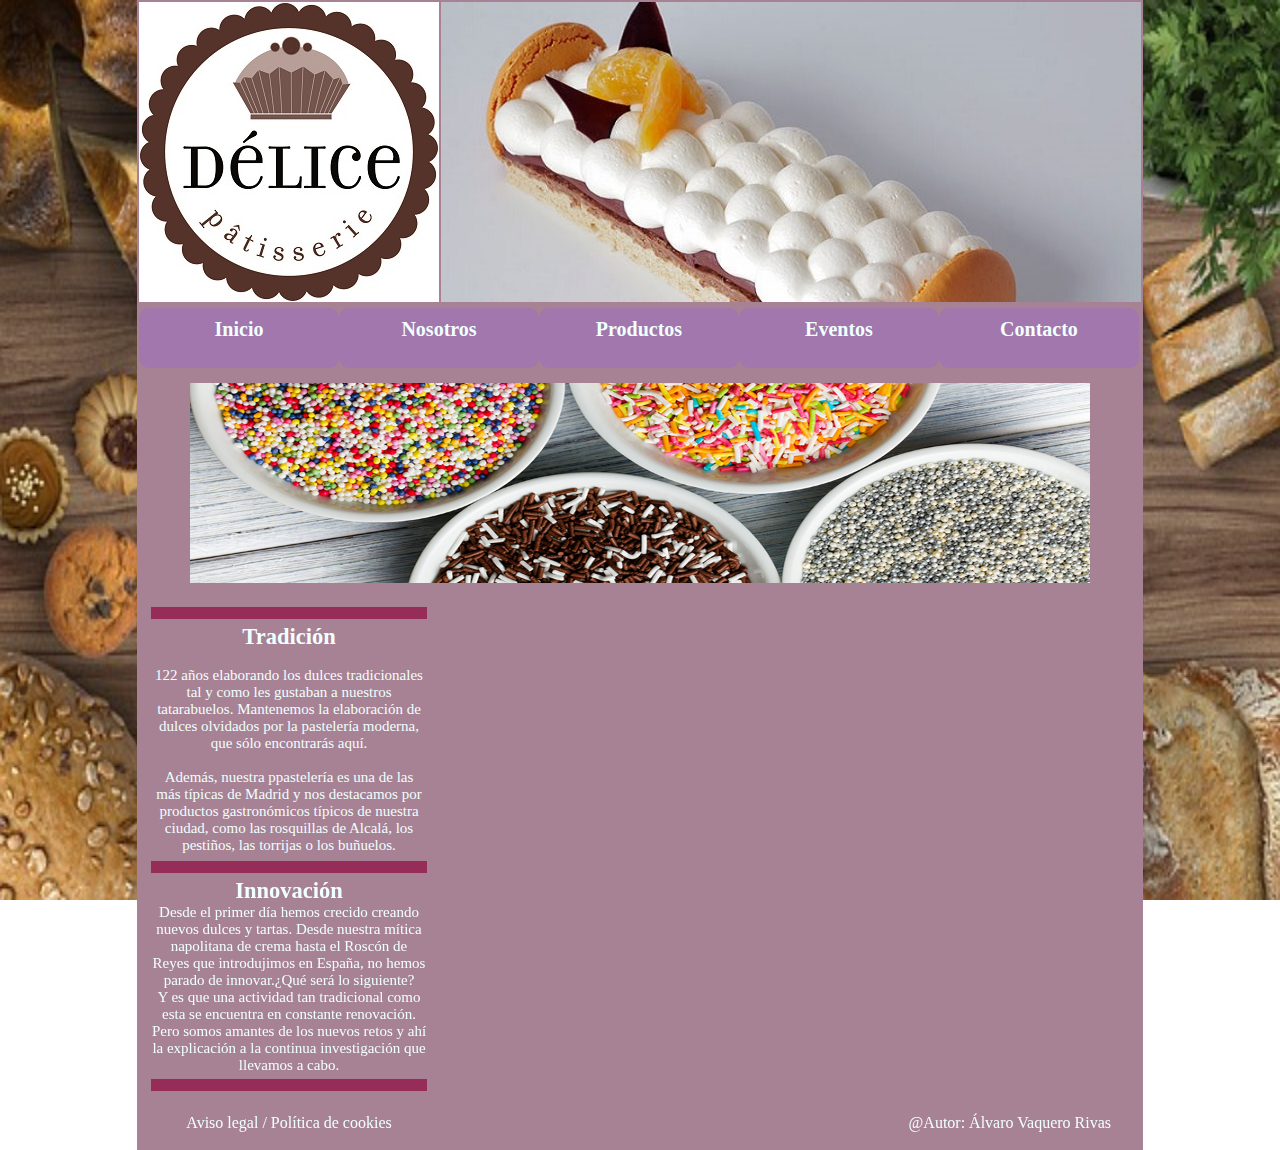
<file: index.html>
<!DOCTYPE html>
<html lang="en">
<head>
    <meta charset="UTF-8">
    <meta name="viewport" content="width=device-width, initial-scale=1.0">
    <link rel="stylesheet" href="CSS/style.css">
    <title>Document</title>
</head>
<body>
    
   <table id="tabla">
    <tr class="cabecera">
        <td><img src="img/logo.jpg" alt="" id="logo"></td>
        <td><img src="img/img1.jpg" alt="" id="img1"></td>
    </tr>

    <tr class="menu">
        <td colspan="2">
            <ul>
                <li><a href="index.html">Inicio</a></li>
                <li><a href="nosotros.html">Nosotros</a></li>
                <li><a href="productos.html">Productos</a></li>
                <li><a href="eventos.html">Eventos</a></li>
                <li><a href="contacto.html">Contacto</a></li>
    
                </ul>
        </td>
        
    </tr>
    <tr class="imagen">
        <td colspan="2">
            <img src="img/decoracion.jpg" alt="">

           
        </td>
    </tr>
    <tr class="texto1">
        <td class="text"> 
            <hr>
            <h2>Tradición</h2>
            <br>
            
            <p>122 años elaborando los dulces tradicionales tal y como les gustaban a nuestros tatarabuelos. Mantenemos la elaboración de dulces olvidados por la pastelería moderna,
                que sólo encontrarás aquí.
            </p>
            <br>
            <p>
                Además, nuestra ppastelería es una de las más típicas de Madrid y nos destacamos por productos gastronómicos típicos de nuestra ciudad, como las rosquillas de Alcalá,
                los pestiños, las torrijas o los buñuelos.
            </p>

        </td>
        <td rowspan="2" class="video" >
            
            <iframe width="600" height="450" src="https://www.youtube.com/embed/BROBPy4cjtI?si=UceB1R0BhnjZVZ1W" title="YouTube video player" frameborder="0" allow="accelerometer; 
            autoplay; clipboard-write; encrypted-media; gyroscope; picture-in-picture; web-share" referrerpolicy="strict-origin-when-cross-origin" allowfullscreen></iframe>
        </td>
    </tr>
    <tr class="texto1">
        <td>
            <hr>
         
            <h2>Innovación</h2>
            <p>Desde el primer día hemos crecido creando nuevos dulces y tartas. Desde nuestra mítica napolitana de crema hasta el Roscón de Reyes que introdujimos en España, no hemos
                parado de innovar.¿Qué será lo siguiente?
            </p>
            <p>
                Y es que una actividad tan tradicional como esta se encuentra en constante renovación. Pero somos amantes de los nuevos retos y ahí la explicación a la continua
                investigación que llevamos a cabo.
            </p>
            <hr>
        </td>
    </tr>
    <tr class="footer">
        <td>
           Aviso legal / Política de cookies
        </td>
        <td class="autor">
            @Autor: Álvaro Vaquero Rivas
        </td>
    </tr>

   </table>

    
</body>
</html>
</file>
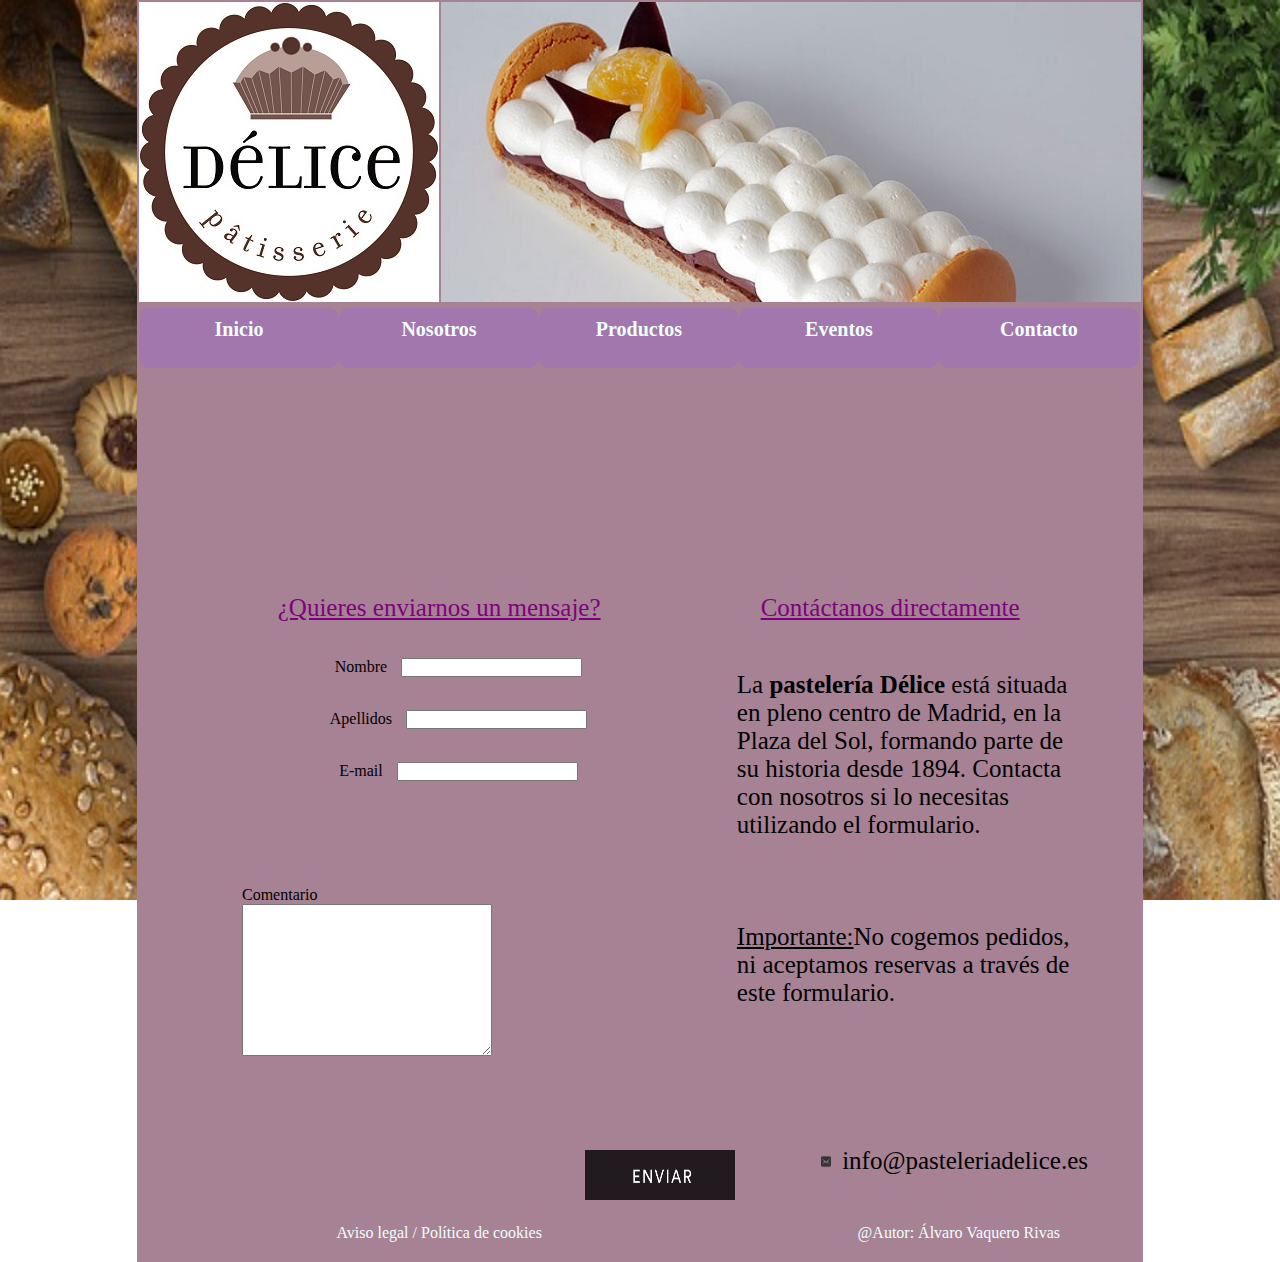
<file: contacto.html>
<!DOCTYPE html>
<html lang="en">
<head>
    <meta charset="UTF-8">
    <meta name="viewport" content="width=device-width, initial-scale=1.0">
    <link rel="stylesheet" href="CSS/style.css">
    <title>Contacto</title>
</head>
<body>

    <table id="tabla">
        <tr class="cabecera">
            <td><img src="img/logo.jpg" alt="" id="logo"></td>
            <td><img src="img/img1.jpg" alt="" id="img1"></td>
        </tr>
    
        <tr class="menu">
            <td colspan="2">
                <ul>
                    <li><a href="index.html">Inicio</a></li>
                    <li><a href="nosotros.html">Nosotros</a></li>
                    <li><a href="productos.html">Productos</a></li>
                    <li><a href="eventos.html">Eventos</a></li>
                    <li><a href="contacto.html">Contacto</a></li>
        
                    </ul>
            </td>
        </tr>

        <tr>
        <td colspan="2">
            <table id="contacto">
                <tr class="mapa">
                    <td colspan="2" >
                        <iframe
                         src="https://www.google.com/maps/embed?pb=!1m18!1m12!1m3!1d12150.617619208117!2d-3.705170879846319!3d40.41650620415263!2m3!1f0!2f0!3f0!3m2!1i1024!2i768!4f13.1
                         !3m3!1m2!1s0xd42287e5d54d389%3A0xbf270ec9e050f689!2sC.%20Mayor%2C%202%2C%2028013%20Madrid!5e0!3m2!1ses!2ses!4v1638562230241!5m2!1ses!2ses"
                          width="900"height="200" style="border:0;" allowfullscreen=""loading="lazy"></iframe>
                    </td> 
                </tr>
                <tr class="con1">
                    <td>¿Quieres enviarnos un mensaje?</td>
                    <td>Contáctanos directamente</td>
                </tr>
                <tr >
                    <td colspan="2" class="con2">
                        <table id="contacto2">
                            <tr>
                                <td class="cont1">
                                    Nombre <input type="text" name="Nombre">
                                </td>
                                <td class="cont2" rowspan="5">
                                    <p>La <b>pastelería Délice</b> está situada en pleno centro de Madrid, en la Plaza del Sol, formando parte de su historia desde 1894. Contacta con nosotros si lo necesitas
                                    utilizando el formulario.</p>
                                    <br>
                                    <br>
                                    <br>
                                    <p><u>Importante:</u>No cogemos pedidos, ni aceptamos reservas a través de este formulario.</p>
                                    <br>
                                    <br>
                                    <br>
                                    <br>
                                    <br>
                                    <div class="mensajes"><img src="img/mensaje.png" alt="" class="mensaje"> info@pasteleriadelice.es</div>
                                    
                                </td>
                            </tr>
                            <tr>
                                <td class="cont1">
                                    Apellidos <input type="text" name="Apellidos">
                                </td>
                            
                            </tr>
                            <tr>
                                <td class="cont1">
                                    E-mail <input type="email" name="mail">
                                </td>
                                
                            </tr>
                            <tr>
                                <td class="cont3">
                                <p>Comentario</p> <textarea name="" id="" cols="50" rows="10"></textarea>
                                </td>
                                
                            </tr>
                            <tr>
                                <td class="enviar">
                                    <form action="mailto:info@pasteleriadelice.es">
                                    <input type="image" src="img/enviar.png" width="150px" height="50px"></form>
                                </td>
                                
                            </tr>
                        </table>
                    </td>
                    
                </tr>
            </td>
        </tr>
        <tr class="footer">
            <td>
               Aviso legal / Política de cookies
            </td>
            <td class="autor">
                @Autor: Álvaro Vaquero Rivas
            </td>
        </tr>
    </table>

            </table>

    
</body>
</html>
</file>
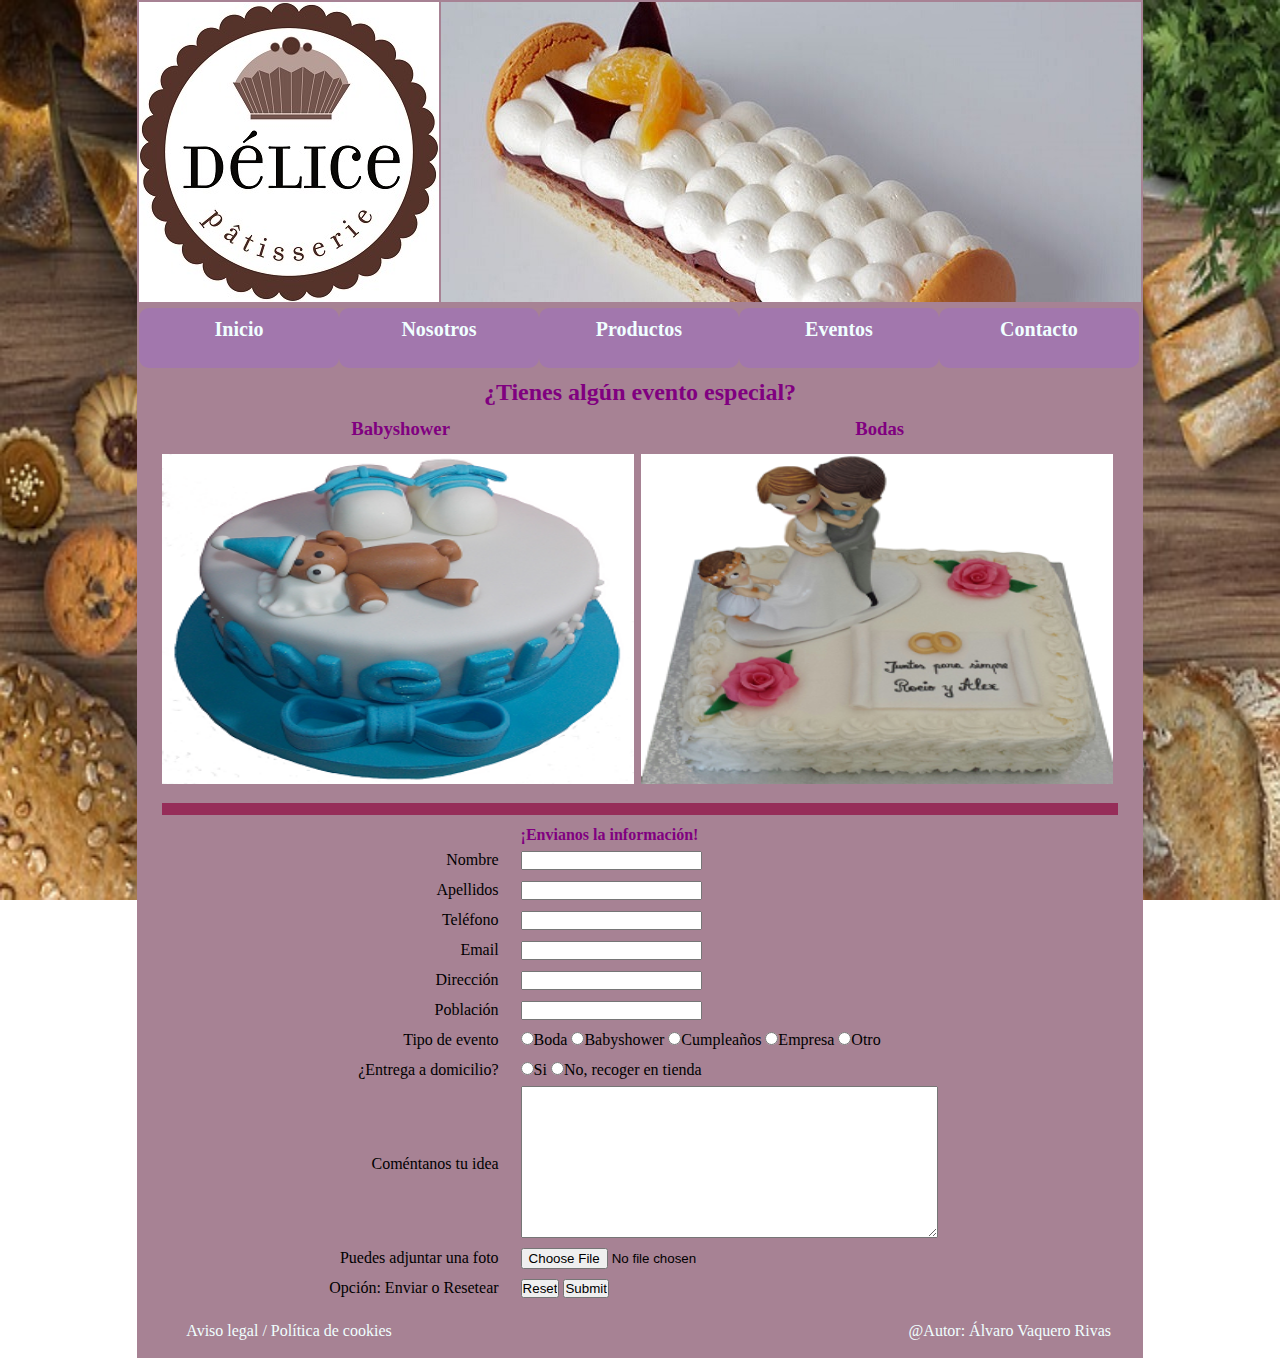
<file: eventos.html>
<!DOCTYPE html>
<html lang="en">
<head>
    <meta charset="UTF-8">
    <meta name="viewport" content="width=device-width, initial-scale=1.0">
    <link rel="stylesheet" href="CSS/style.css">
    <title>Eventos</title>
</head>
<body>
    <table id="tabla">
        <tr class="cabecera">
            <td><img src="img/logo.jpg" alt="" id="logo"></td>
            <td><img src="img/img1.jpg" alt="" id="img1"></td>
        </tr>
    
        <tr class="menu">
            <td colspan="2">
                <ul>
                    <li><a href="index.html">Inicio</a></li>
                    <li><a href="nosotros.html">Nosotros</a></li>
                    <li><a href="productos.html">Productos</a></li>
                    <li><a href="eventos.html">Eventos</a></li>
                    <li><a href="contacto.html">Contacto</a></li>
        
                    </ul>
            </td>
            
        </tr>

        <tr>
        <td colspan="2">
    
     <table id="eventos">
        <tr>
            <td colspan="2" class="tr1">
                <h2>¿Tienes algún evento especial?</h2>
            </td>
        </tr>
        <tr class="tr2">
            <td>
               <h3>Babyshower</h3>
            </td>
            <td>
                <h3>Bodas</h3>
            </td>
        </tr>
        <tr class="imgs">
            <td>
                <img src="img/baby.png" alt="">
            </td>
            <td>
                <img src="img/boda.jpg" alt="">
            </td>
        </tr>
        <tr class="hr">
            <td colspan="2">
                <hr>
            </td>
        </tr>

     </table>

     <tr>
        <td colspan="2">
            <table id="eventos2">
                <tr>
                    <td class="td1"></td>
                    <td class="td2"><h4>¡Envianos la información!</h4></td>
                </tr>
                <tr>
                    <td class="td1">Nombre</td>
                    <td class="td2"><input type="text" name="Nombre"></td>
                </tr>
                <tr>
                    <td class="td1">Apellidos</td>
                    <td class="td2"><input type="text" name="Apellidos"></td>
                </tr>
                <tr>
                    <td class="td1">Teléfono</td>
                    <td class="td2"><input type="tel" name="Telefono"></td>
                </tr>
                <tr>
                    <td class="td1">Email</td>
                    <td class="td2"><input type="email" name="mail"></td>
                </tr>
                <tr>
                    <td class="td1">Dirección</td>
                    <td class="td2"><input type="text" name="dirección"></td>
                </tr>
                <tr>
                    <td class="td1">Población</td>
                    <td class="td2"><input type="text" name="dirección"></td>
                </tr>
                <tr>
                    <td class="td1">Tipo de evento</td>
                    <td class="td2">
                        <input type="radio" name="Boda">Boda
                        <input type="radio" name="Babyshower">Babyshower
                        <input type="radio" name="Cumpleaños">Cumpleaños
                        <input type="radio" name="Emppresa">Empresa
                        <input type="radio" name="Otro">Otro

                    </td>
                </tr>
                <tr>
                    <td class="td1">¿Entrega a domicilio?</td>
                    <td class="td2">
                        <input type="radio" name="Si" value="S">Si
                        <input type="radio" name="No" value="N">No, recoger en tienda
                    </td>
                </tr>
                <tr>
                    <td class="td1">Coméntanos tu idea</td>
                    <td class="td2"><textarea name="" id="" cols="50" rows="10"></textarea></td>
                </tr>
                <tr>
                    <td class="td1">Puedes adjuntar una foto</td>
                    <td class="td2"><input type="file"></td>
                </tr>
                <tr>
                    <td class="td1">Opción: Enviar o Resetear</td>
                    <td class="td2">
                        <input type="reset">
                        <input type="submit">
                    </td>
                </tr>

            </table>
        </td>
     </tr>
        </td>
        </tr>
        <tr class="footer">
            <td>
               Aviso legal / Política de cookies
            </td>
            <td class="autor">
                @Autor: Álvaro Vaquero Rivas
            </td>
        </tr>
    </table>
</body>
</html>
</file>
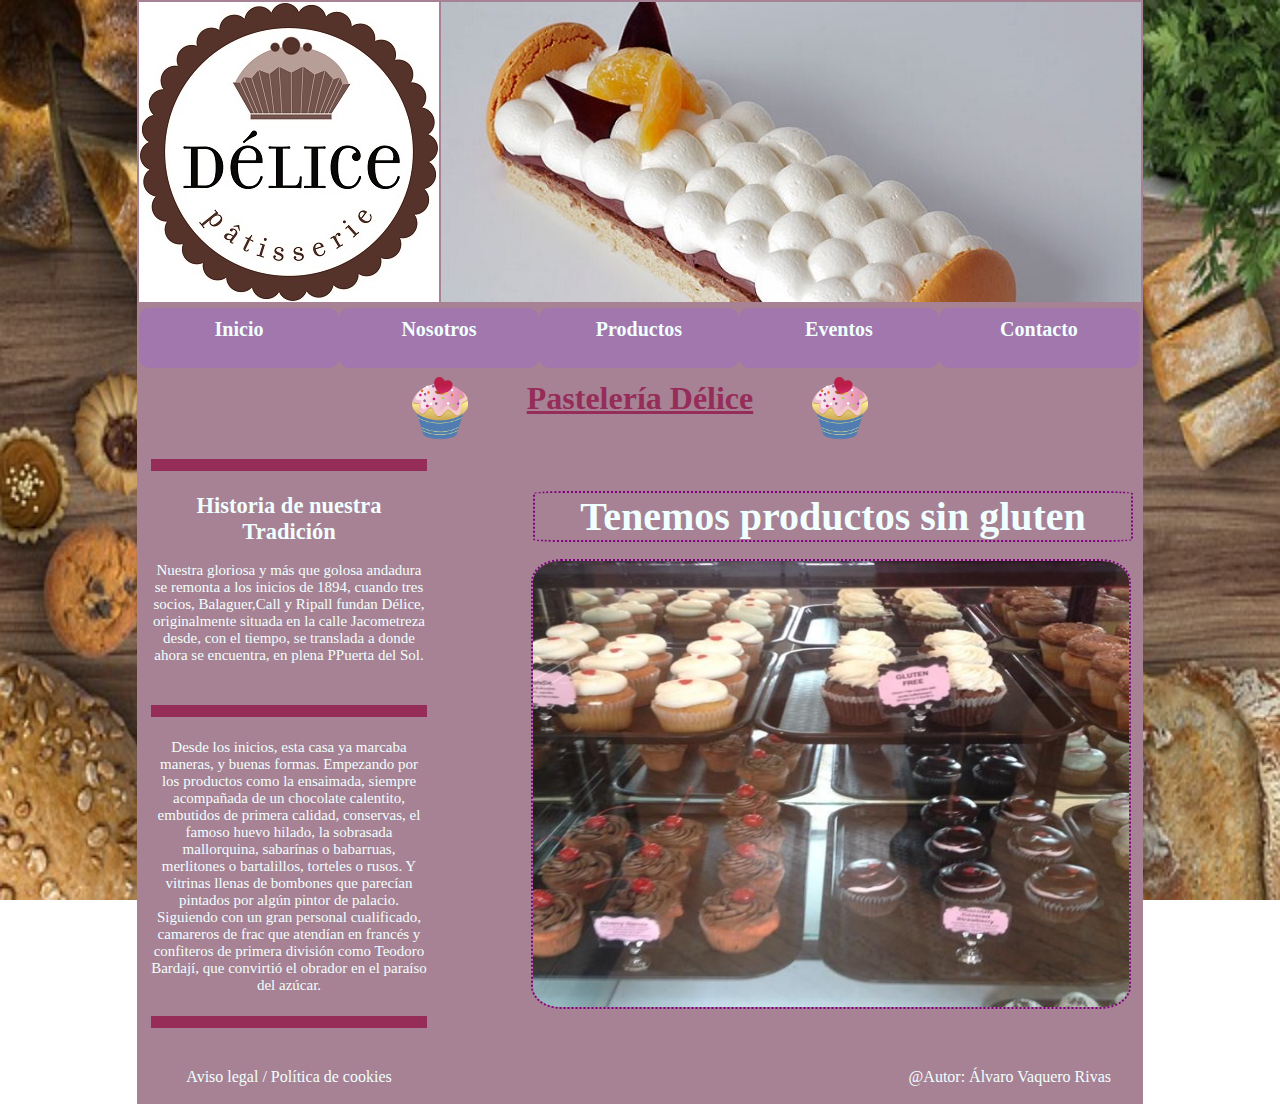
<file: nosotros.html>
<!DOCTYPE html>
<html lang="en">
<head>
    <meta charset="UTF-8">
    <meta name="viewport" content="width=device-width, initial-scale=1.0">
    <link rel="stylesheet" href="CSS/style.css">
    <title>Document</title>
</head>
<body>
    <table id="tabla">
        <tr class="cabecera">
            <td><img src="img/logo.jpg" alt="" id="logo"></td>
            <td><img src="img/img1.jpg" alt="" id="img1"></td>
        </tr>
    
        <tr class="menu">
            <td colspan="2">
                <ul>
                    <li><a href="index.html">Inicio</a></li>
                    <li><a href="nosotros.html">Nosotros</a></li>
                    <li><a href="productos.html">Productos</a></li>
                    <li><a href="eventos.html">Eventos</a></li>
                    <li><a href="contacto.html">Contacto</a></li>
        
                    </ul>
            </td>
            
        </tr>
        <tr>
            <td colspan="2" class="pasteles">
                <div class="todo"> 
                    <div class="uno"> 
                    <img src="img/icono.png" >
                </div>
                
                
                   <div class="titulo">
                    <h1>Pastelería Délice</h1>
                </div>
                <div class="dos">
                    <img src="img/icono.png" alt="" class="dos">
                </div>
                </div>
               

                
    
               
            </td>
        </tr>
        <tr class="texto1">
            <td> 
                <hr>
                <br>
                <h2>Historia de nuestra Tradición</h2>
                <br>
                
                <p>Nuestra gloriosa y más que golosa andadura se remonta a los inicios de 1894, cuando tres socios, Balaguer,Call y Ripall fundan Délice, originalmente situada
                    en la calle Jacometreza desde, con el tiempo, se translada a donde ahora se encuentra, en plena PPuerta del Sol.
                </p>
                <br>
                <br>
                
    
            </td>
            <td rowspan="2" class="img">
                <h2>Tenemos productos sin gluten</h2>
                <br>
                <img src="img/galeria3.jpg" alt="">
                
            </td>
        </tr>
        <tr class="texto1">
            <td>
                <hr>
                 <br>
                <p>Desde los inicios, esta casa ya marcaba maneras, y buenas formas. Empezando por los productos como la ensaimada, siempre acompañada de un chocolate calentito,
                    embutidos de primera calidad, conservas, el famoso huevo hilado, la sobrasada mallorquina, sabarínas o babarruas, merlitones o bartalillos, torteles o rusos.
                    Y vitrinas llenas de bombones que parecían pintados por algún pintor de palacio. Siguiendo con un gran personal cualificado, camareros de frac que atendían en
                    francés y confiteros de primera división como Teodoro Bardají, que convirtió el obrador en el paraíso del azúcar.
                </p>
                 <br>
                <hr>
                <br>
            </td>
            
        </tr>
        
        <tr class="footer">
            <td>
               Aviso legal / Política de cookies
            </td>
            <td class="autor">
                @Autor: Álvaro Vaquero Rivas
            </td>
        </tr>
    
</body>
</html>
</file>
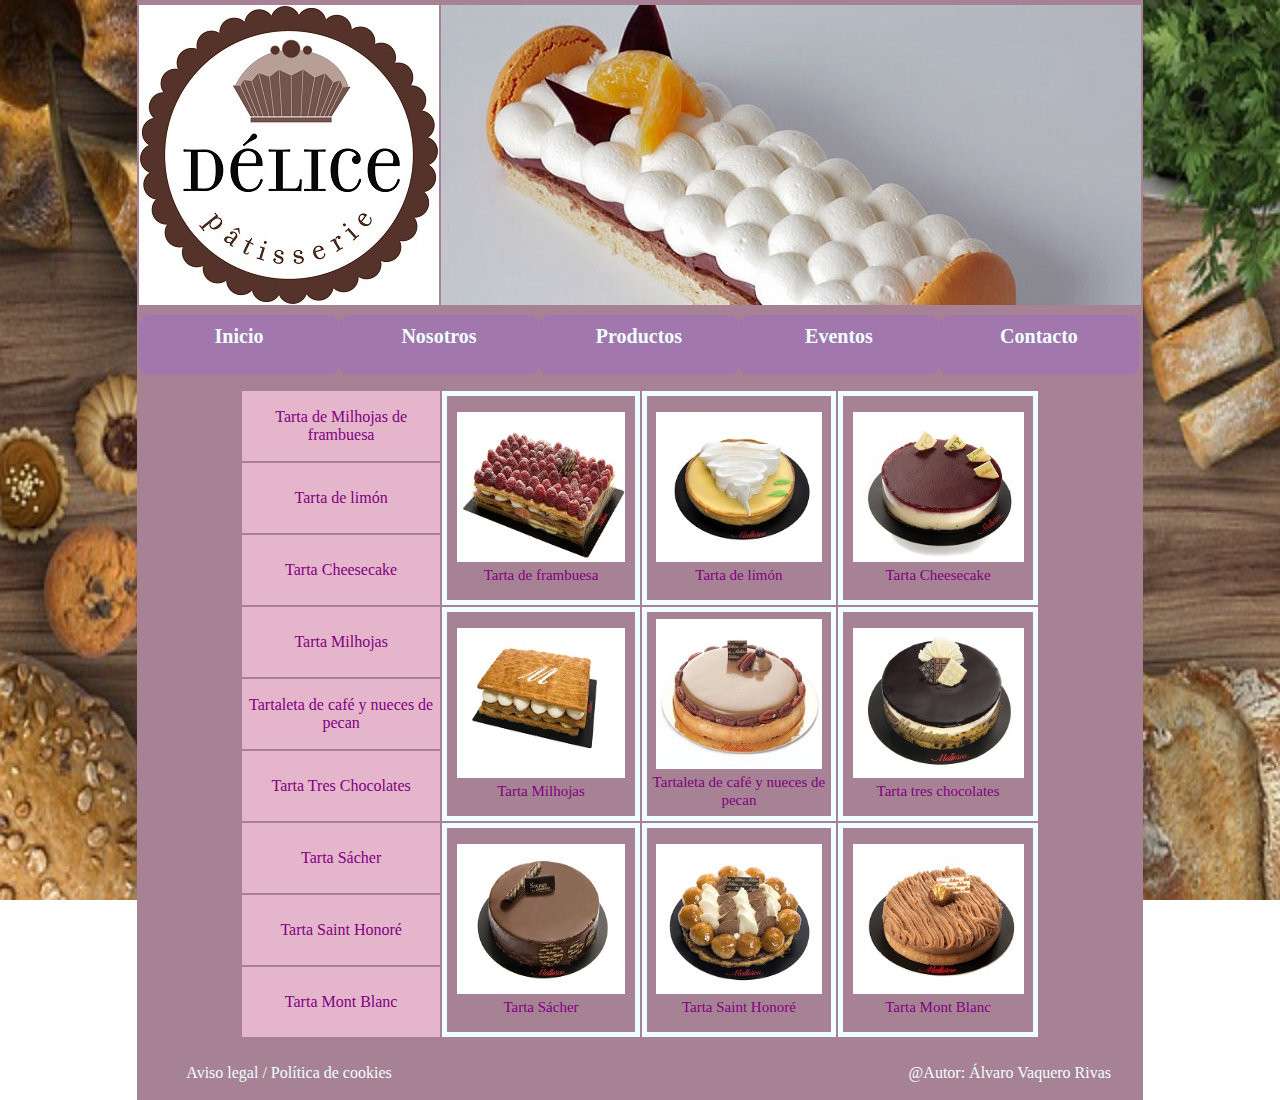
<file: productos.html>
<!DOCTYPE html>
<html lang="en">
<head>
    <meta charset="UTF-8">
    <meta name="viewport" content="width=device-width, initial-scale=1.0">
    <title>Productos</title>
    <link rel="stylesheet" href="CSS/style.css">
</head>
<body>
    <table id="tabla">
        <tr class="cabecera">
            <td><img src="img/logo.jpg" alt="" id="logo"></td>
            <td><img src="img/img1.jpg" alt="" id="img1"></td>
        </tr>
    
        <tr class="menu">
            <td colspan="2">
                <ul>
                    <li><a href="index.html">Inicio</a></li>
                    <li><a href="nosotros.html">Nosotros</a></li>
                    <li><a href="productos.html">Productos</a></li>
                    <li><a href="eventos.html">Eventos</a></li>
                    <li><a href="contacto.html">Contacto</a></li>
        
                    </ul>
            </td>
            
        </tr>

        <tr>
        <td colspan="2">
    
     
    <table id="productos">
        <tr>
            <td class="tarta">Tarta de Milhojas de frambuesa</td>
            <td rowspan="3" class="imgt">
                <img src="img/frambuesa.jpg" alt="">
                <a href="#">Tarta de frambuesa</a>
            </td>
            <td rowspan="3" class="imgt">
                <img src="img/limon.jpg" alt="">
                <a href="#">Tarta de limón</a>
            </td>
            <td rowspan="3" class="imgt">
                <img src="img/queso.jpg" alt="">
                <a href="#">Tarta Cheesecake</a>
            </td>
        </tr>
        <tr>
            <td class="tarta">Tarta de limón</td>
            
        </tr>
        <tr>
            <td class="tarta">Tarta Cheesecake</td>
            
        </tr>
        <tr>
            <td class="tarta">Tarta Milhojas</td>
            <td rowspan="3" class="imgt">
                <img src="img/milhojas.jpg" alt="">
                <a href="#">Tarta Milhojas</a>
            </td>
            <td rowspan="3" class="imgt">
                <img src="img/nueces.jpg" alt="">
                <a href="#">Tartaleta de café y nueces de pecan</a>
            </td>
            <td rowspan="3" class="imgt">
                <img src="img/treschoco.jpg" alt="">
                <a href="#">Tarta tres chocolates</a>
            </td>
        </tr>
        <tr>
            <td class="tarta">Tartaleta de café y nueces de pecan</td>
            
        </tr>
        <tr>
            <td class="tarta">Tarta Tres Chocolates</td>
            
        </tr>
        <tr>
            <td class="tarta">Tarta Sácher</td>
            <td rowspan="3" class="imgt">
                <img src="img/sacher.jpg" alt="">
                <a href="#">Tarta Sácher</a>
            </td>
            <td rowspan="3" class="imgt">
                <img src="img/saint.jpg" alt="">
                <a href="#">Tarta Saint Honoré</a>
            </td>
            <td rowspan="3" class="imgt">
                <img src="img/mont.jpg" alt="">
                <a href="#">Tarta Mont Blanc</a>
            </td>
        </tr>
        <tr>
            <td class="tarta">Tarta Saint Honoré</td>
            
        </tr>
        <tr>
            <td class="tarta">Tarta Mont Blanc</td>
            
        </tr>
    </table>
</td>
</tr>
    <tr class="footer">
        <td>
           Aviso legal / Política de cookies
        </td>
        <td class="autor">
            @Autor: Álvaro Vaquero Rivas
        </td>
    </tr>
    </table>
    
</body>
</html>
</file>
<file: CSS/style.css>
/*Mi url al github es: https://github.com/alvarovr712/pasteleria.git*/
*{
    margin: 0px;
    padding: 0px;
    box-sizing: border-box;
}


body{
    width: 100%;
    height: 100vh;
    text-align: center;
    margin: auto;
    background-image: url(../img/fodo3.jpg);
    background-repeat: no-repeat;
    background-size: 100% 100%;
    background-position: center;
    background-attachment: fixed;
   
}
#tabla{
    
    height: 1100px;
    width: 1000px;
    margin:auto;
    background-color: #A78294;
}
/*Cabecera*/
#logo{
    width: 300px;
    height: 300px;
}
#img1{
    width: 700px;
    height: 300px;
}
/*Menu*/

.menu ul{
    display: block;
    list-style: none; 
      
}
.menu ul li a{
    text-decoration: none;
    color: azure;
    font-size: 20px;
    font-weight: 800;
       
}
.menu ul > li{
    float: left;
    width: 200px;
    height: 60px;
    padding: 10px 0px;
    background-color: #a277ad;
    border-radius: 10px;    
    
}
/*Imagen debajo del menu página index.html
Tanto en mi pagina index.html como nosotros.html he usado la misma tabla para todo en mis siguientes html si he tenido que usar tablas dentro de tablas para crear las estructuras
correctamente.*/

.imagen{

    height: 230px;
    
}

.imagen img{
    height: 200px;
    width: 900px;
}
.texto1{
    color: azure;
    font-size: 14px;
    justify-content: center;
    height: 230px;
    

}

.texto1 td{
    height: 230px;
    padding: 0px 12px;
   background-color: #A78294;
   font-size: 15px;
   
   
}



.video{
   background-color: #A78294;
   text-align: right;
   
   
}
/*Aqui le estoy diciendo que todos los td que contengan hr tengan un margin tanto arriba como abajo de 10px*/
tr td > hr{
    margin: 5px 0px;
    border:6px solid #962d59;   
}

.footer{
    height: 50px;
    background-color: #A78294;
    width: 1100px;
    color: azure;
}
.autor{
    text-align: right;
    padding-right: 30px;
}  

/*                        Nosotros.html             */
/*Para poder meter el titulo y alinear las dos imágenes la primera a la derecha y la segunda a la izquierda lo que he tenido que crear es un div para todo al que le he dado
toda la anchura y le he metido un inline-flex para que se me me ponga todo en horizontal, al título le he dado 400px de ancho en su propio div y he puesto el texto al centro, también
le he metido el text-decoration: underline para subrayar el texto.
Y para los dos div de las imágenes les he dado un ancho restante dividendolo entre 2 (300px) y le he metido al primero un text-aling right y al segundo un left. */
.pasteles{
    text-align: center;
    height: 80px;
   
       
}
.todo{
    height: 80px;
    width: 800px;
    display: inline-flex;
    align-items: center;
}
.titulo{
    height: 60px;
    width: 400px;
    text-align: center;  
    color: #962d59;
    text-decoration: underline;
}


.pasteles img{
    height: 80px;
    width: 80px;
}

/*Imagen 1*/

.uno{
    text-align: right;
    width: 300px;
}
.dos{
        text-align: left;
        width: 300px;
    }

.img img{
    height: 450px;
    width: 600px;
    position: relative;
    left: 40px;
    border: purple dotted 2px;
    border-radius: 5%;;
}

.img h2{
    font-size: 40px;
    border:purple dotted 2px ;
    width: 600px;
   text-align: center;
    border-radius: 5%;
    position: relative;
    left: 80px;
}

.img{
    text-align: center;
  
    
}

/*                                                     Productos.html                                  */
/*En este html he hecho una tabla dentro de otra tabla para poder crear la tabla de los pasteles dentro de la tabla predefinida para todas mis paginas html, en el proyecto no vi 
donde deberia redirecionarse cada tarta al pulsar en su nombre justo debajo de su imagen pero esta todo preparado solo para poner el enlace y que se redireccione.*/


  #productos{
    padding-top: 5px;
    height: 630px;
    width: 800px;
    margin: auto;
    color: purple;
}

#productos tr td{
    
    width: 250px;

}

.tarta{
    background-color: #E5B5CC;
    height: 70px;
    

    
   
}

.imgt{
    border: azure solid 5px;
    
}

.imgt a{
    text-decoration: none;
    font-size: 15px;
    color: purple;
}
.imgt img{
    height: 150px;
    width: 90%;
}

/*                                                        Eventos                        */
/*En este html he hecho dos tablas dentro de la tabla por defecto que tienen todas mis páginas html.*/

/*Primera tabla de eventos*/
#eventos{
    margin: auto;
    width: 960px;
    height: 440px;
    
}

#eventos tr td{
    width: 480px;
   
}
.tr1{
    height: 40px;
    color: purple;
}

.tr2{
    height: 30px;
    color: purple;
}
.imgs{
    height: 350px;
   
}

.imgs img{
    width: 100%;
    height: 330px;
    padding-right: 5px;
}

.hr{
    height: 20px;
}

/*Segunda tabla de eventos*/

#eventos2{
    width: 960px;
    height: 360px;
    
    margin: auto;
}

.td1{
    
    width: 360px;
    text-align: right;
    padding: 5px 20px;
}
.td2{
    
    width: 600px;
    text-align: left;
}

.td2 h4{
    color: purple;
}

/*                                                     Contacto                                */
/*En este html dentro de mi tabla predefinida he hecho una tabla y dentro de esa tabla he hecho otra tabla para poder hacerlo todo.*/
#contacto{
    margin: auto;
    height: 690px;
    width: 900px;
    
}
.mapa{
    height: 200px;
    width: 900px;
}

.con1{
    width: 900px;
    height: 60px;
    color: purple;
    text-decoration: underline;
    font-size: 25px;
}

.con2{
    height: 430px;
    width: 900px;
   
}
#contacto2{
    width: 900px;
    height: 250px;
    
}
.cont1{
   
    width: 380px;
    height: 50px;
}

.cont1 input{
    margin: 0px 10px;
    
}
/*en esta clase modifico el textarea para que me entre en el recuadro y le doy a la celda el tamaño que pide el proyecto que son 380px, no soy capaz de poner Comentario al lado del
checkbox lo deje justo encima.*/ 
.cont3 {
    height: 350px;
    text-align: left;
     padding-left: 50px;
    width: 380px;
    margin: auto;
       
}

.cont3 textarea{
    width: 250px; 
      
}

.enviar{
    text-align: right;
}

.cont2{
   
    width: 245px;
    font-size: 25px;
    text-align: left;
    
}

.mensaje{
    height: 15px;
    width: 15px;
    padding-right: 5px;
}
.mensajes{
    text-align: right;
}
</file>
